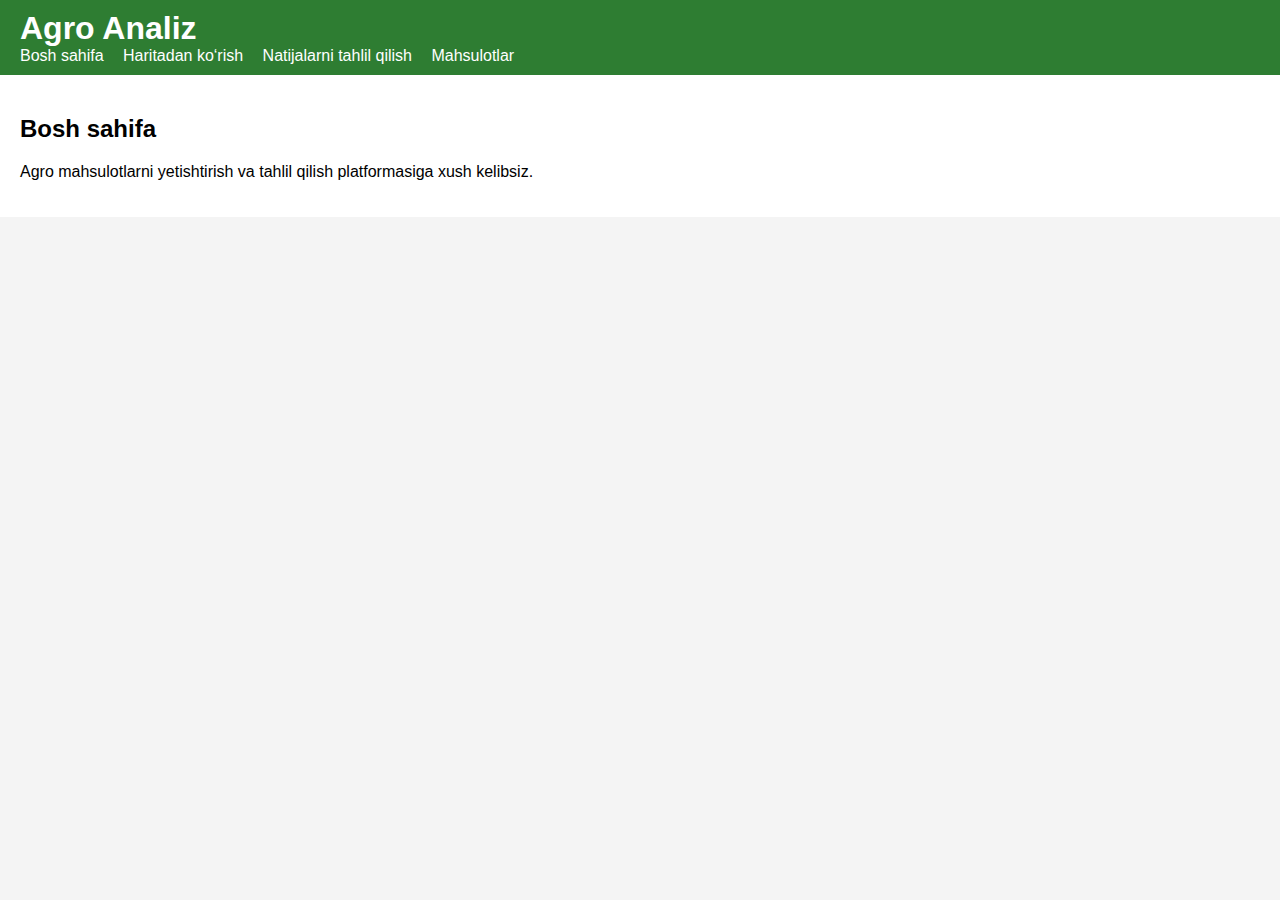
<file: index.html>
<!DOCTYPE html>
<html lang="uz">
<head>
    <meta charset="UTF-8">
    <title>Agro Analiz</title>
    <link rel="stylesheet" href="style.css">
</head>
<body>
    <header>
        <h1>Agro Analiz</h1>
        <nav>
            <a href="index.html">Bosh sahifa</a>
            <a href="map.html">Haritadan ko‘rish</a>
            <a href="natija.html">Natijalarni tahlil qilish</a>
            <a href="mahsulotlar.html">Mahsulotlar</a>
        </nav>
    </header>
    <main>
        <h2>Bosh sahifa</h2>
        <p>Agro mahsulotlarni yetishtirish va tahlil qilish platformasiga xush kelibsiz.</p>
    </main>
</body>
</html>
</file>
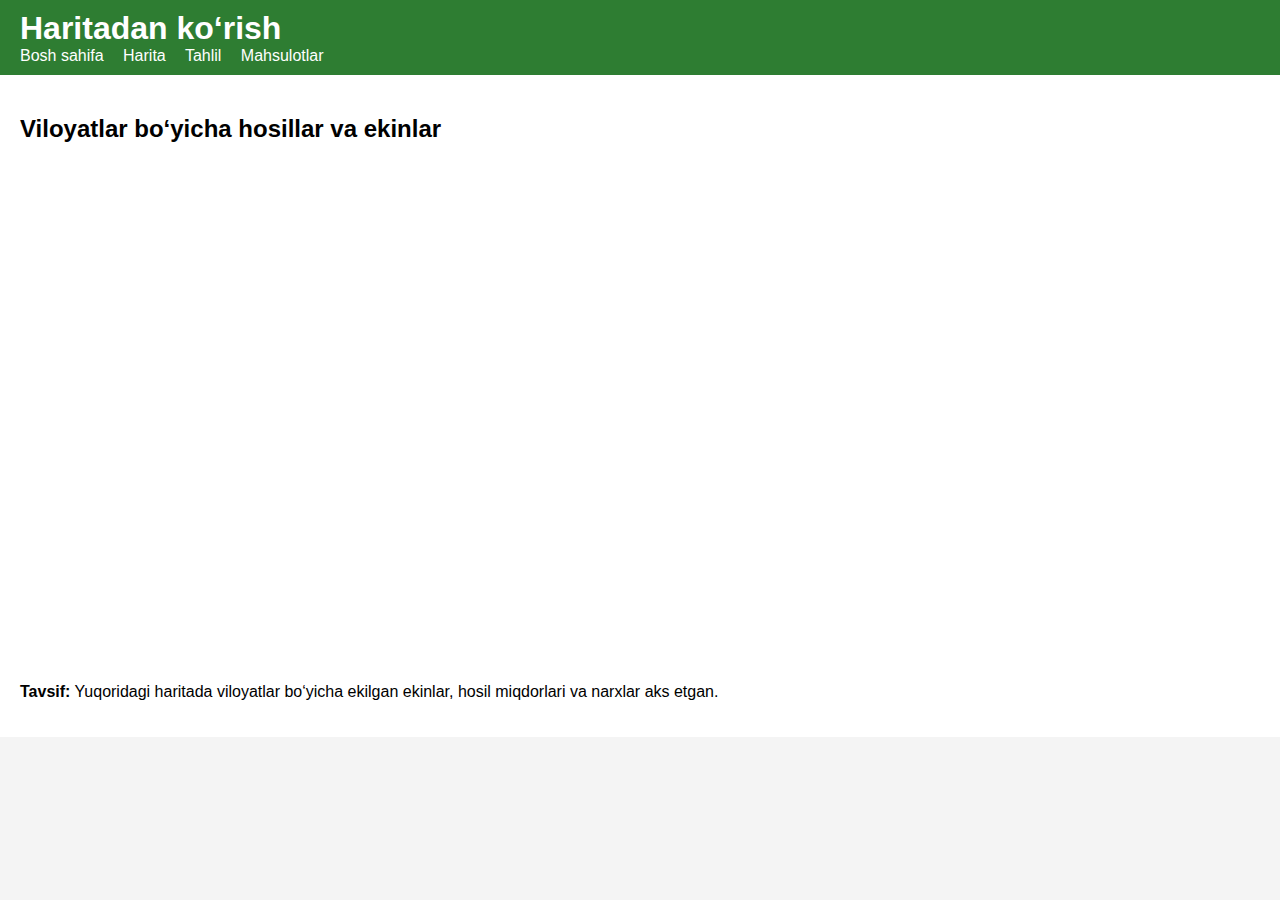
<file: map.html>
<!DOCTYPE html>
<html lang="uz">
<head>
    <meta charset="UTF-8">
    <title>Harita - Agro Analiz</title>
    <link rel="stylesheet" href="style.css">
    <style>
        iframe { width: 100%; height: 500px; border: none; }
    </style>
</head>
<body>
    <header>
        <h1>Haritadan ko‘rish</h1>
        <nav>
            <a href="index.html">Bosh sahifa</a>
            <a href="map.html">Harita</a>
            <a href="natija.html">Tahlil</a>
            <a href="mahsulotlar.html">Mahsulotlar</a>
        </nav>
    </header>
    <main>
        <h2>Viloyatlar bo‘yicha hosillar va ekinlar</h2>
        <iframe src="https://www.google.com/maps/d/embed?mid=1Mo3MG6xTZSYQagIMfVkg0OYnk0Fn4h4&ehbc=2E312F" loading="lazy"></iframe>
        <p><strong>Tavsif:</strong> Yuqoridagi haritada viloyatlar bo‘yicha ekilgan ekinlar, hosil miqdorlari va narxlar aks etgan.</p>
    </main>
</body>
</html>
</file>
<file: style.css>
body { font-family: sans-serif; background: #f4f4f4; margin: 0; padding: 0; }
header { background: #2e7d32; color: white; padding: 10px 20px; }
header h1 { margin: 0; }
nav a { color: white; margin-right: 15px; text-decoration: none; }
main { padding: 20px; background: white; }
</file>
